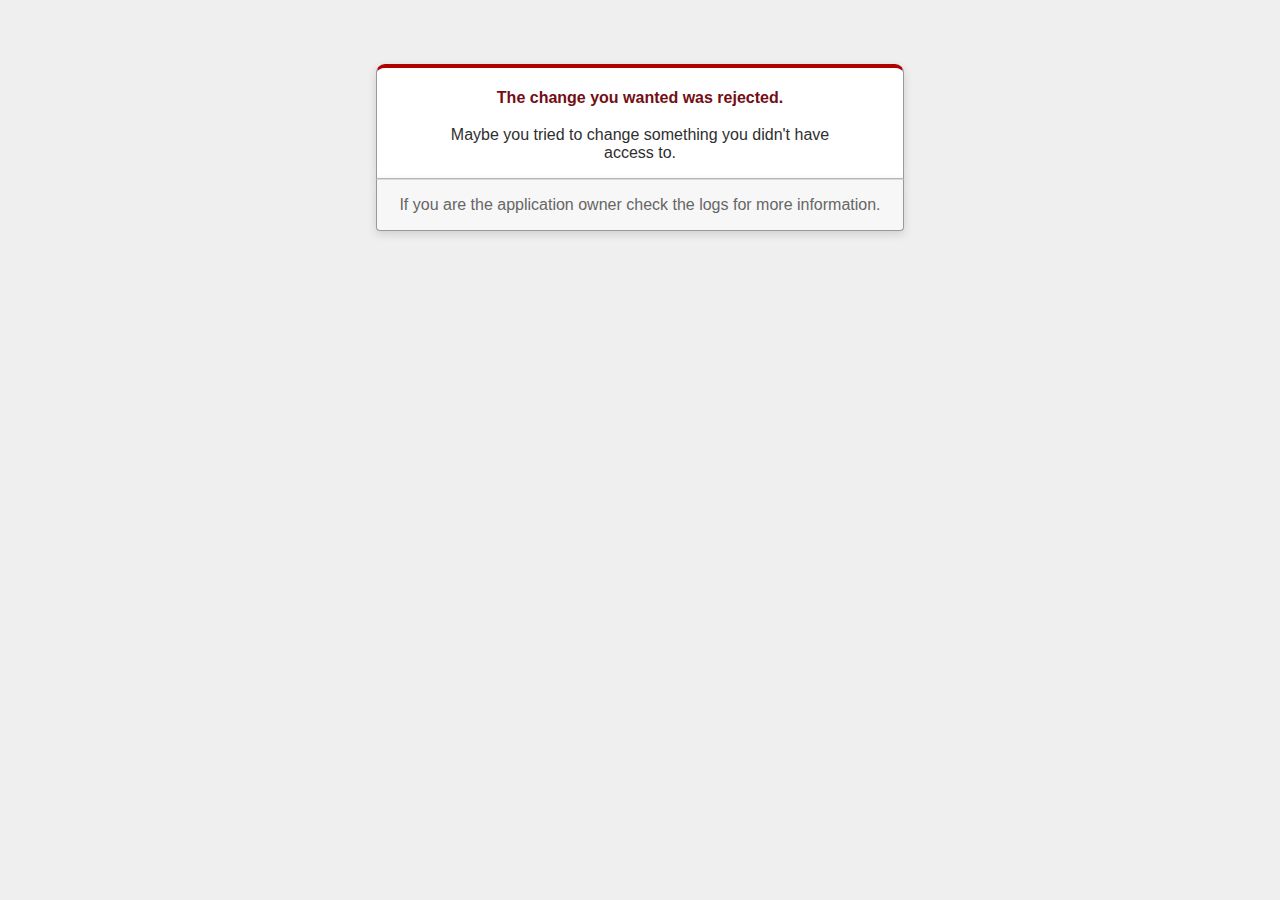
<file: public/422.html>
<!DOCTYPE html>
<html>
<head>
  <title>The change you wanted was rejected (422)</title>
  <meta name="viewport" content="width=device-width,initial-scale=1">
  <style>
  .rails-default-error-page {
    background-color: #EFEFEF;
    color: #2E2F30;
    text-align: center;
    font-family: arial, sans-serif;
    margin: 0;
  }

  .rails-default-error-page div.dialog {
    width: 95%;
    max-width: 33em;
    margin: 4em auto 0;
  }

  .rails-default-error-page div.dialog > div {
    border: 1px solid #CCC;
    border-right-color: #999;
    border-left-color: #999;
    border-bottom-color: #BBB;
    border-top: #B00100 solid 4px;
    border-top-left-radius: 9px;
    border-top-right-radius: 9px;
    background-color: white;
    padding: 7px 12% 0;
    box-shadow: 0 3px 8px rgba(50, 50, 50, 0.17);
  }

  .rails-default-error-page h1 {
    font-size: 100%;
    color: #730E15;
    line-height: 1.5em;
  }

  .rails-default-error-page div.dialog > p {
    margin: 0 0 1em;
    padding: 1em;
    background-color: #F7F7F7;
    border: 1px solid #CCC;
    border-right-color: #999;
    border-left-color: #999;
    border-bottom-color: #999;
    border-bottom-left-radius: 4px;
    border-bottom-right-radius: 4px;
    border-top-color: #DADADA;
    color: #666;
    box-shadow: 0 3px 8px rgba(50, 50, 50, 0.17);
  }
  </style>
</head>

<body class="rails-default-error-page">
  <!-- This file lives in public/422.html -->
  <div class="dialog">
    <div>
      <h1>The change you wanted was rejected.</h1>
      <p>Maybe you tried to change something you didn't have access to.</p>
    </div>
    <p>If you are the application owner check the logs for more information.</p>
  </div>
</body>
</html>
</file>
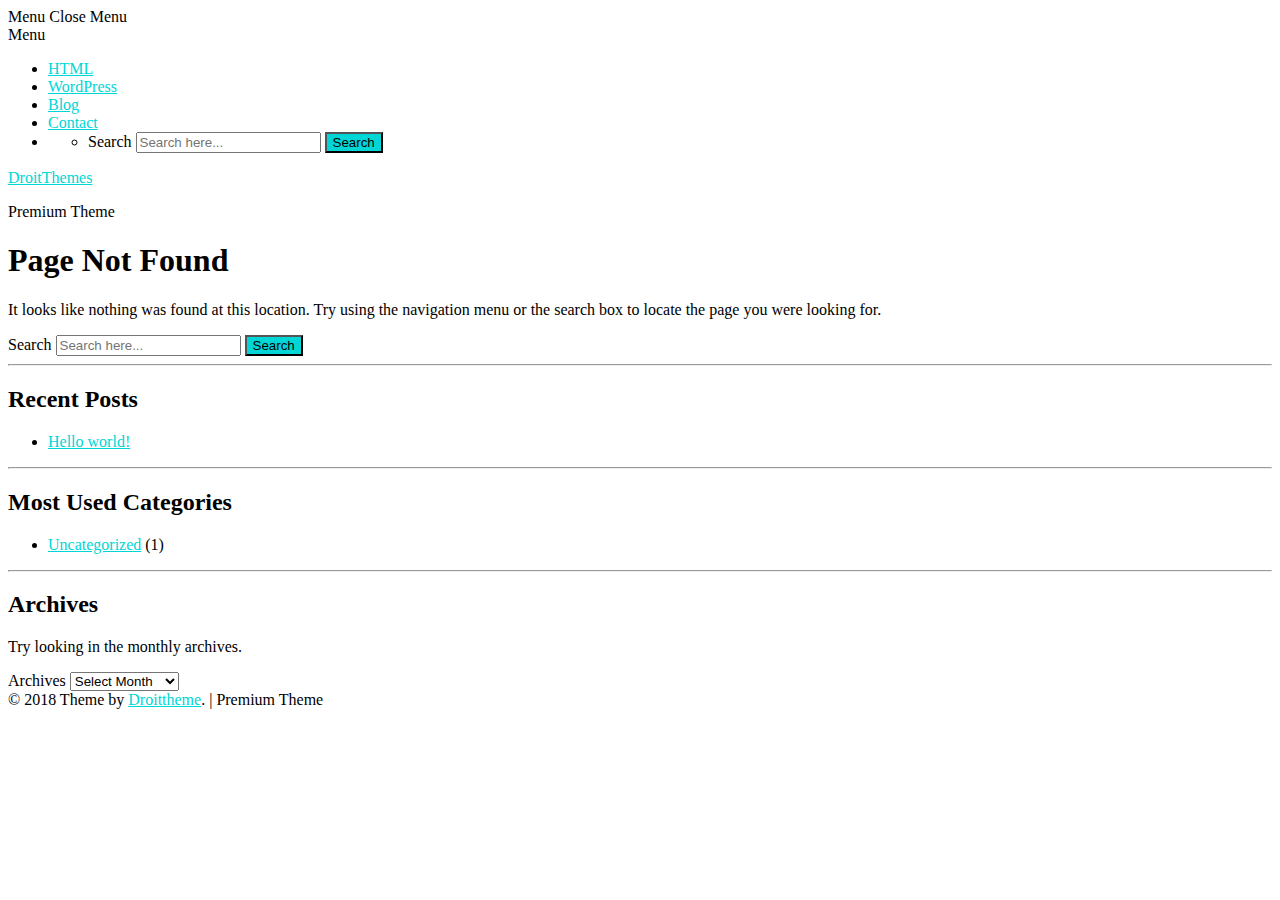
<file: app/assets/stylesheets/home/flaticon/Flaticon.eot-.html>
<!DOCTYPE html>
<html class="no-js" lang="en-US">
<head>
	<meta charset="UTF-8" />
	<meta name="viewport" content="width=device-width, initial-scale=1">
	<link rel="profile" href="http://gmpg.org/xfn/11" />
	<link rel="pingback" href="http://droitthemes.com/xmlrpc.php" />

	<title>Page not found &#8211; DroitThemes</title>
<script>document.documentElement.className = document.documentElement.className.replace("no-js","js");</script>
<link rel='dns-prefetch' href='http://fonts.googleapis.com' />
<link rel='dns-prefetch' href='http://s.w.org' />
<link rel="alternate" type="application/rss+xml" title="DroitThemes &raquo; Feed" href="http://droitthemes.com/feed/" />
<link rel="alternate" type="application/rss+xml" title="DroitThemes &raquo; Comments Feed" href="http://droitthemes.com/comments/feed/" />
		<script type="text/javascript">
			window._wpemojiSettings = {"baseUrl":"https:\/\/s.w.org\/images\/core\/emoji\/2.3\/72x72\/","ext":".png","svgUrl":"https:\/\/s.w.org\/images\/core\/emoji\/2.3\/svg\/","svgExt":".svg","source":{"concatemoji":"http:\/\/droitthemes.com\/wp-includes\/js\/wp-emoji-release.min.js?ver=4.8.5"}};
			!function(a,b,c){function d(a){var b,c,d,e,f=String.fromCharCode;if(!k||!k.fillText)return!1;switch(k.clearRect(0,0,j.width,j.height),k.textBaseline="top",k.font="600 32px Arial",a){case"flag":return k.fillText(f(55356,56826,55356,56819),0,0),b=j.toDataURL(),k.clearRect(0,0,j.width,j.height),k.fillText(f(55356,56826,8203,55356,56819),0,0),c=j.toDataURL(),b!==c&&(k.clearRect(0,0,j.width,j.height),k.fillText(f(55356,57332,56128,56423,56128,56418,56128,56421,56128,56430,56128,56423,56128,56447),0,0),b=j.toDataURL(),k.clearRect(0,0,j.width,j.height),k.fillText(f(55356,57332,8203,56128,56423,8203,56128,56418,8203,56128,56421,8203,56128,56430,8203,56128,56423,8203,56128,56447),0,0),c=j.toDataURL(),b!==c);case"emoji4":return k.fillText(f(55358,56794,8205,9794,65039),0,0),d=j.toDataURL(),k.clearRect(0,0,j.width,j.height),k.fillText(f(55358,56794,8203,9794,65039),0,0),e=j.toDataURL(),d!==e}return!1}function e(a){var c=b.createElement("script");c.src=a,c.defer=c.type="text/javascript",b.getElementsByTagName("head")[0].appendChild(c)}var f,g,h,i,j=b.createElement("canvas"),k=j.getContext&&j.getContext("2d");for(i=Array("flag","emoji4"),c.supports={everything:!0,everythingExceptFlag:!0},h=0;h<i.length;h++)c.supports[i[h]]=d(i[h]),c.supports.everything=c.supports.everything&&c.supports[i[h]],"flag"!==i[h]&&(c.supports.everythingExceptFlag=c.supports.everythingExceptFlag&&c.supports[i[h]]);c.supports.everythingExceptFlag=c.supports.everythingExceptFlag&&!c.supports.flag,c.DOMReady=!1,c.readyCallback=function(){c.DOMReady=!0},c.supports.everything||(g=function(){c.readyCallback()},b.addEventListener?(b.addEventListener("DOMContentLoaded",g,!1),a.addEventListener("load",g,!1)):(a.attachEvent("onload",g),b.attachEvent("onreadystatechange",function(){"complete"===b.readyState&&c.readyCallback()})),f=c.source||{},f.concatemoji?e(f.concatemoji):f.wpemoji&&f.twemoji&&(e(f.twemoji),e(f.wpemoji)))}(window,document,window._wpemojiSettings);
		</script>
		<style type="text/css">img.wp-smiley,
img.emoji {
	display: inline !important;
	border: none !important;
	box-shadow: none !important;
	height: 1em !important;
	width: 1em !important;
	margin: 0 .07em !important;
	vertical-align: -0.1em !important;
	background: none !important;
	padding: 0 !important;
}
</style>
<link rel='stylesheet' id='contact-form-7-css'  href='http://droitthemes.com/wp-content/plugins/contact-form-7/includes/css/styles.css?ver=5.0.2' type='text/css' media='all' />
<link rel='stylesheet' id='edd-styles-css'  href='http://droitthemes.com/wp-content/themes/checkout/edd_templates/edd.css?ver=2.9.3' type='text/css' media='all' />
<link rel='stylesheet' id='checkout-style-css'  href='http://droitthemes.com/wp-content/themes/checkout/style.css?ver=4.8.5' type='text/css' media='all' />
<link rel='stylesheet' id='checkout-fonts-css'  href='http://fonts.googleapis.com/css?family=Montserrat%3A400%2C700%7CArimo%3A400%2C700%2C400italic%2C700italic&amp;subset=latin%2Clatin-ext' type='text/css' media='all' />
<link rel='stylesheet' id='checkout-fontawesome-css-css'  href='http://droitthemes.com/wp-content/themes/checkout/inc/fonts/fontawesome/css/font-awesome.css?ver=4.3.0' type='text/css' media='all' />
<link rel='stylesheet' id='checkout-venobox-css-css'  href='http://droitthemes.com/wp-content/themes/checkout/js/light-gallery/css/lightGallery.css?ver=1.1.4' type='text/css' media='all' />
<script type='text/javascript' src='http://droitthemes.com/wp-includes/js/jquery/jquery.js?ver=1.12.4'></script>
<script type='text/javascript' src='http://droitthemes.com/wp-includes/js/jquery/jquery-migrate.min.js?ver=1.4.1'></script>
<link rel='https://api.w.org/' href='http://droitthemes.com/wp-json/' />
<link rel="EditURI" type="application/rsd+xml" title="RSD" href="http://droitthemes.com/xmlrpc.php?rsd" />
<link rel="wlwmanifest" type="application/wlwmanifest+xml" href="http://droitthemes.com/wp-includes/wlwmanifest.xml" /> 
<meta name="generator" content="WordPress 4.8.5" />
<meta name="generator" content="Easy Digital Downloads v2.9.3" />
	<style type="text/css">/* Link color */
			a,
			#comments .bypostauthor .fn:before {
				color: #00d6d6;
			}
		
		
		
		
		
					/* EDD related colors */
			#content .fes-vendor-menu ul li.active,
			#content .fes-vendor-menu ul li:hover {
				border-top-color: #00d6d6;
			}
		
					/* Background color for various elements throughout the theme */
			input[type="submit"],
			.button,
			.post-content .button,
			.cta-button,
			#content .contact-form input[type="submit"],
			#commentform #submit,
			.portfolio-wrapper .rslides_nav:hover,
			.quantities-enabled .single-quantity-mode:not(.free-download) [id^="edd_purchase"] .edd_purchase_submit_wrapper,
			[id^="edd_purchase"] .edd-add-to-cart:not(.download-meta-purchase),
			#mailbag_mailchimp .mailbag-input .button,
			input[type=checkbox]:checked,
			input[type=radio]:checked,
			#content input[type=submit].edd-submit,
			.download-meta .edd_go_to_checkout,
			.page-numbers.current,
			.page-numbers:hover,
			.rslides_nav:hover,
			.main-navigation .edd_checkout,
			#searchform #searchsubmit,
			.edd-cart-added-alert,
			.quantities-enabled [id^="edd_purchase"] .edd_purchase_submit_wrapper,
			.post-password-form input[type="submit"] {
				background: #00d6d6;
			}
		
		
					/* Background color for the first button in the header */
			.button-one {
				background: #00d6d6;
			}
		
					/* Background color for the second button in the header */
			.button-two {
				background: #00d6d6;
			}
		
			</style>
		<style type="text/css" id="wp-custom-css">/*
You can add your own CSS here.

Click the help icon above to learn more.
*/

li.current-cart.menu-item.menu-item-has-children {
    display: none;
}		</style>
	</head>

<body class="error404">

<div id="page">
	<header id="masthead" class="site-header" role="banner">
		<div class="header-inside">
			<!-- Mobile menu toggle -->
			<div class="menu-toggle">
				<span><i class="fa fa-reorder"></i>Menu</span>
				<span class="menu-close"><i class="fa fa-times"></i>Close Menu</span>
			</div>

			<!-- Header navigation menu -->
			<nav role="navigation" class="site-navigation main-navigation">
				<div class="assistive-text"><i class="fa fa-bars"></i> Menu</div>

				<div id="menu" class="menu-main_menu-container"><ul id="menu-main_menu" class="menu"><li class="current-cart menu-item menu-item-has-children"><a href="http://droitthemes.com/checkout/"><span class="edd-cart-quantity">0</span></a><ul class="sub-menu"><li class="widget"><p class="edd-cart-number-of-items" style="display:none;">Number of items in cart: <span class="edd-cart-quantity">0</span></p>
<ul class="edd-cart">

	<li class="cart_item empty"><span class="edd_empty_cart">Your cart is empty.</span></li>
<li class="cart_item edd-cart-meta edd_total" style="display:none;">Total: <span class="cart-total">&#36;0.00</span></li>
<li class="cart_item edd_checkout" style="display:none;"><a href="http://droitthemes.com/checkout/">Checkout</a></li>

</ul>
</li></ul></li><li id="menu-item-82" class="menu-item menu-item-type-taxonomy menu-item-object-download_category menu-item-82"><a href="http://droitthemes.com/downloads/category/html/">HTML</a></li>
<li id="menu-item-83" class="menu-item menu-item-type-taxonomy menu-item-object-download_category menu-item-83"><a href="http://droitthemes.com/downloads/category/wordpress/">WordPress</a></li>
<li id="menu-item-84" class="menu-item menu-item-type-post_type menu-item-object-page current_page_parent menu-item-84"><a href="http://droitthemes.com/blog/">Blog</a></li>
<li id="menu-item-32" class="menu-item menu-item-type-post_type menu-item-object-page menu-item-32"><a href="http://droitthemes.com/contact-us/">Contact</a></li>
<li class="menu-item menu-item-has-children header-search"><a href="#"><i class="fa fa-search"></i></a><ul class="sub-menu"><li class="drop-search"> 
	<form method="get" id="searchform" action="http://droitthemes.com/" role="search">
		<label for="s" class="assistive-text">Search</label>
		<input type="text" class="field" name="s" placeholder="Search here..." value="" id="s" />
		<input type="submit" class="submit" name="submit" id="searchsubmit" value="Search" />
	</form> </li></ul></li></ul></div>			</nav><!-- .site-navigation .main-navigation -->

			
				<!-- Show the default site title and tagline -->
				<div class="logo logo-text">
					<p class="site-title">						<a href="http://droitthemes.com/" title="DroitThemes" rel="home">DroitThemes</a>
					</p>					<p class="site-description">Premium Theme</p>
				</div>

			
			<!-- Get page titles and homepage header buttons -->
			

<div class="hero-title">
	<div class="hero-title-inside">
		<h1>
			Page Not Found		</h1>


							

		
		

			</div><!-- .hero-title-inside -->
</div><!-- .hero-title -->

		</div><!-- .header-inside -->

		<!-- Get the header background image -->
		
	</header><!-- .site-header -->

		<div id="main" class="site-main">
			<div id="primary" class="content-area">
				<div id="content" class="site-content container" role="main">
					<article class="post">
						<div class="post-content">
							<div class="post-text">
								<p>It looks like nothing was found at this location. Try using the navigation menu or the search box to locate the page you were looking for.</p>

								
	<form method="get" id="searchform" action="http://droitthemes.com/" role="search">
		<label for="s" class="assistive-text">Search</label>
		<input type="text" class="field" name="s" placeholder="Search here..." value="" id="s" />
		<input type="submit" class="submit" name="submit" id="searchsubmit" value="Search" />
	</form>
								<hr/>

										<div class="widget widget_recent_entries">		<h2 class="widgettitle">Recent Posts</h2>		<ul>
					<li>
				<a href="http://droitthemes.com/2018/02/27/hello-world/">Hello world!</a>
						</li>
				</ul>
		</div>		
								<hr/>

								<div class="widget widget_categories">
									<h2 class="widgettitle">Most Used Categories</h2>
									<ul>
										<li class="cat-item cat-item-1"><a href="http://droitthemes.com/category/uncategorized/" >Uncategorized</a> (1)
</li>
									</ul>
								</div><!-- .widget -->

								<hr/>

								<div class="widget widget_archive"><h2 class="widgettitle">Archives</h2><p>Try looking in the monthly archives.</p>		<label class="screen-reader-text" for="archives-dropdown--1">Archives</label>
		<select id="archives-dropdown--1" name="archive-dropdown" onchange='document.location.href=this.options[this.selectedIndex].value;'>
			
			<option value="">Select Month</option>
				<option value='http://droitthemes.com/2018/02/'> February 2018 </option>

		</select>
		</div>							</div><!-- .post-text -->
						</div><!-- .post-content -->
					</article><!-- .post -->
				</div><!-- #content .site-content -->
			</div><!-- #primary .content-area -->
		</div><!-- #main .site-main -->


	</div><!-- #page -->

	<footer id="colophon" class="site-footer">
		<div class="site-footer-inside center">
			
			<div class="footer-copy">
				<div class="copyright">
					<div class="site-info">
						
						&copy; 2018   Theme by <a href="http://droitthemes.com rel="nofollow">Droittheme</a>.<span class="sep"> | </span>Premium Theme					</div><!-- .site-info -->
				</div><!-- .copyright -->

				<nav class="footer-navigation" role="navigation">
									</nav><!-- .footer-navigation -->
			</div><!-- .footer-copy -->
		</div><!-- .site-footer-inside -->

		<!-- Footer background image effect -->
			</footer><!-- #colophon .site-footer -->

<script type='text/javascript'>
/* <![CDATA[ */
var wpcf7 = {"apiSettings":{"root":"http:\/\/droitthemes.com\/wp-json\/contact-form-7\/v1","namespace":"contact-form-7\/v1"},"recaptcha":{"messages":{"empty":"Please verify that you are not a robot."}}};
/* ]]> */
</script>
<script type='text/javascript' src='http://droitthemes.com/wp-content/plugins/contact-form-7/includes/js/scripts.js?ver=5.0.2'></script>
<script type='text/javascript'>
/* <![CDATA[ */
var edd_scripts = {"ajaxurl":"http:\/\/droitthemes.com\/wp-admin\/admin-ajax.php","position_in_cart":"-1","has_purchase_links":"","already_in_cart_message":"You have already added this item to your cart","empty_cart_message":"Your cart is empty","loading":"Loading","select_option":"Please select an option","is_checkout":"0","default_gateway":"","redirect_to_checkout":"0","checkout_page":"http:\/\/droitthemes.com\/checkout\/","permalinks":"1","quantities_enabled":"","taxes_enabled":"0"};
/* ]]> */
</script>
<script type='text/javascript' src='http://droitthemes.com/wp-content/plugins/easy-digital-downloads/assets/js/edd-ajax.min.js?ver=2.9.3'></script>
<script type='text/javascript' src='http://droitthemes.com/wp-includes/js/hoverIntent.min.js?ver=1.8.1'></script>
<script type='text/javascript'>
/* <![CDATA[ */
var checkout_masonry_js_vars = {"load_masonry":""};
/* ]]> */
</script>
<script type='text/javascript' src='http://droitthemes.com/wp-content/themes/checkout/js/checkout.js?ver=1.0'></script>
<script type='text/javascript' src='http://droitthemes.com/wp-content/themes/checkout/js/jquery.matchHeight.js?ver=0.5.2'></script>
<script type='text/javascript' src='http://droitthemes.com/wp-content/themes/checkout/js/responsiveslides.js?ver=1.54'></script>
<script type='text/javascript' src='http://droitthemes.com/wp-content/themes/checkout/js/jquery.touchSwipe.js?ver=1.6.6'></script>
<script type='text/javascript' src='http://droitthemes.com/wp-content/themes/checkout/js/fastclick.js?ver=1.06'></script>
<script type='text/javascript' src='http://droitthemes.com/wp-content/themes/checkout/js/light-gallery/js/lightGallery.js?ver=1.1.4'></script>
<script type='text/javascript' src='http://droitthemes.com/wp-content/themes/checkout/js/jquery.fitvids.js?ver=1.1'></script>
<script type='text/javascript'>
/* <![CDATA[ */
var checkout_load_js_vars = {"load_sticky":""};
/* ]]> */
</script>
<script type='text/javascript' src='http://droitthemes.com/wp-content/themes/checkout/js/edd.js?ver=1.0'></script>
<script type='text/javascript' src='http://droitthemes.com/wp-includes/js/wp-embed.min.js?ver=4.8.5'></script>

</body>
</html>
</file>
